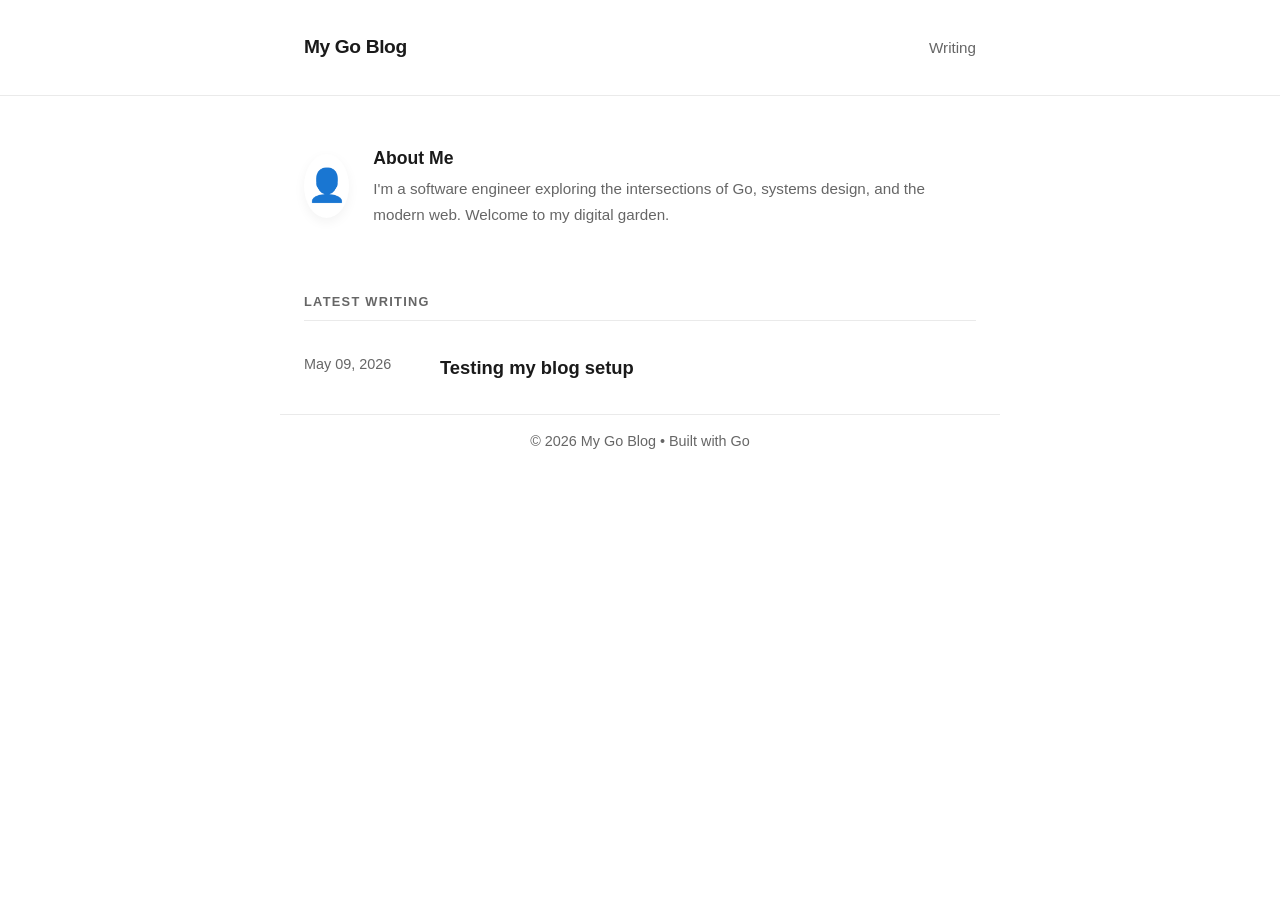
<file: index.html>
<!DOCTYPE html>
<html lang="en">
<head>
    <meta charset="UTF-8">
    <meta name="viewport" content="width=device-width, initial-scale=1.0">
    <title>Home | My Go Blog</title>
    <link rel="stylesheet" href="./style.css">
</head>
<body>
    <header>
        <div class="container">
            <nav>
                <a href="./index.html" class="nav-logo">My Go Blog</a>
                <div class="nav-links">
                    <a href="./index.html">Writing</a>
                </div>
            </nav>
        </div>
    </header>
    
    <main class="container">
        
<section class="intro">
    <div class="profile-header">
        <div class="profile-img">👤</div>
        <div class="profile-text">
            <h2>About Me</h2>
            <p>I'm a software engineer exploring the intersections of Go, systems design, and the modern web. Welcome to my digital garden.</p>
        </div>
    </div>
</section>

<section class="posts-section">
    <h1 class="section-title">Latest Writing</h1>
    <div class="post-list">
        
        <article class="post-item">
            <time class="post-date">May 09, 2026</time>
            <div class="post-detail">
                <a href="posts/test.html" class="post-link">
                    <h3 class="post-title">Testing my blog setup</h3>
                </a>
            </div>
        </article>
        
    </div>
</section>

    </main>

    <footer class="container">
        <p>&copy; 2026 My Go Blog &bull; Built with Go</p>
    </footer>
</body>
</html>
</file>
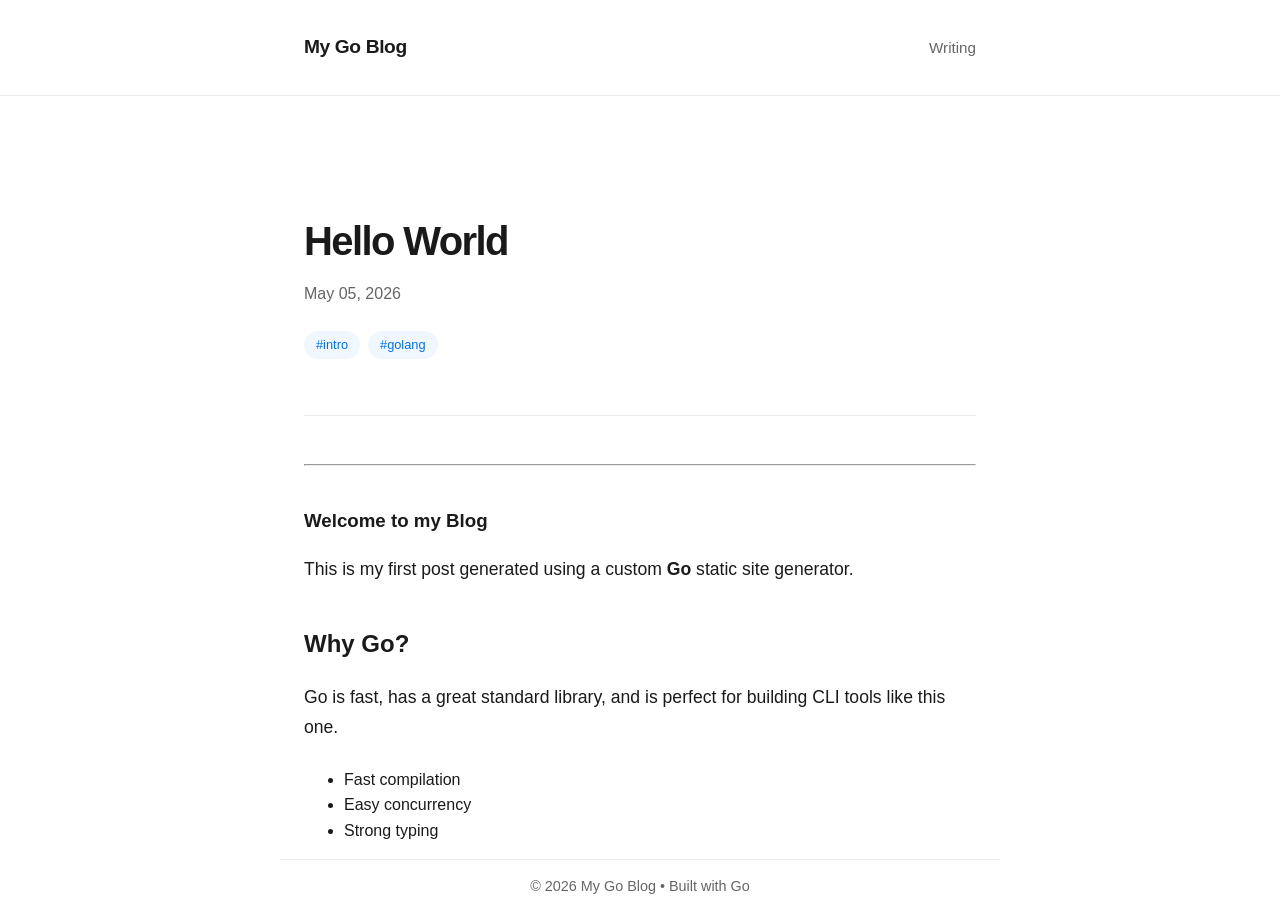
<file: posts/hello-world.html>
<!DOCTYPE html>
<html lang="en">
<head>
    <meta charset="UTF-8">
    <meta name="viewport" content="width=device-width, initial-scale=1.0">
    <title>Hello World | My Go Blog</title>
    <link rel="stylesheet" href="../style.css">
</head>
<body>
    <header>
        <div class="container">
            <nav>
                <a href="../index.html" class="nav-logo">My Go Blog</a>
                <div class="nav-links">
                    <a href="../index.html">Writing</a>
                </div>
            </nav>
        </div>
    </header>
    
    <main class="container">
        
<article>
    <header>
        <h1>Hello World</h1>
        <time>May 05, 2026</time>
        <div class="tags">
            
            <span class="tag">#intro</span>
            
            <span class="tag">#golang</span>
            
        </div>
    </header>
    <hr>
    <section>
        <h1>Welcome to my Blog</h1>
<p>This is my first post generated using a custom <strong>Go</strong> static site generator.</p>
<h2>Why Go?</h2>
<p>Go is fast, has a great standard library, and is perfect for building CLI tools like this one.</p>
<ul>
<li>Fast compilation</li>
<li>Easy concurrency</li>
<li>Strong typing</li>
</ul>

    </section>
</article>

    </main>

    <footer class="container">
        <p>&copy; 2026 My Go Blog &bull; Built with Go</p>
    </footer>
</body>
</html>
</file>
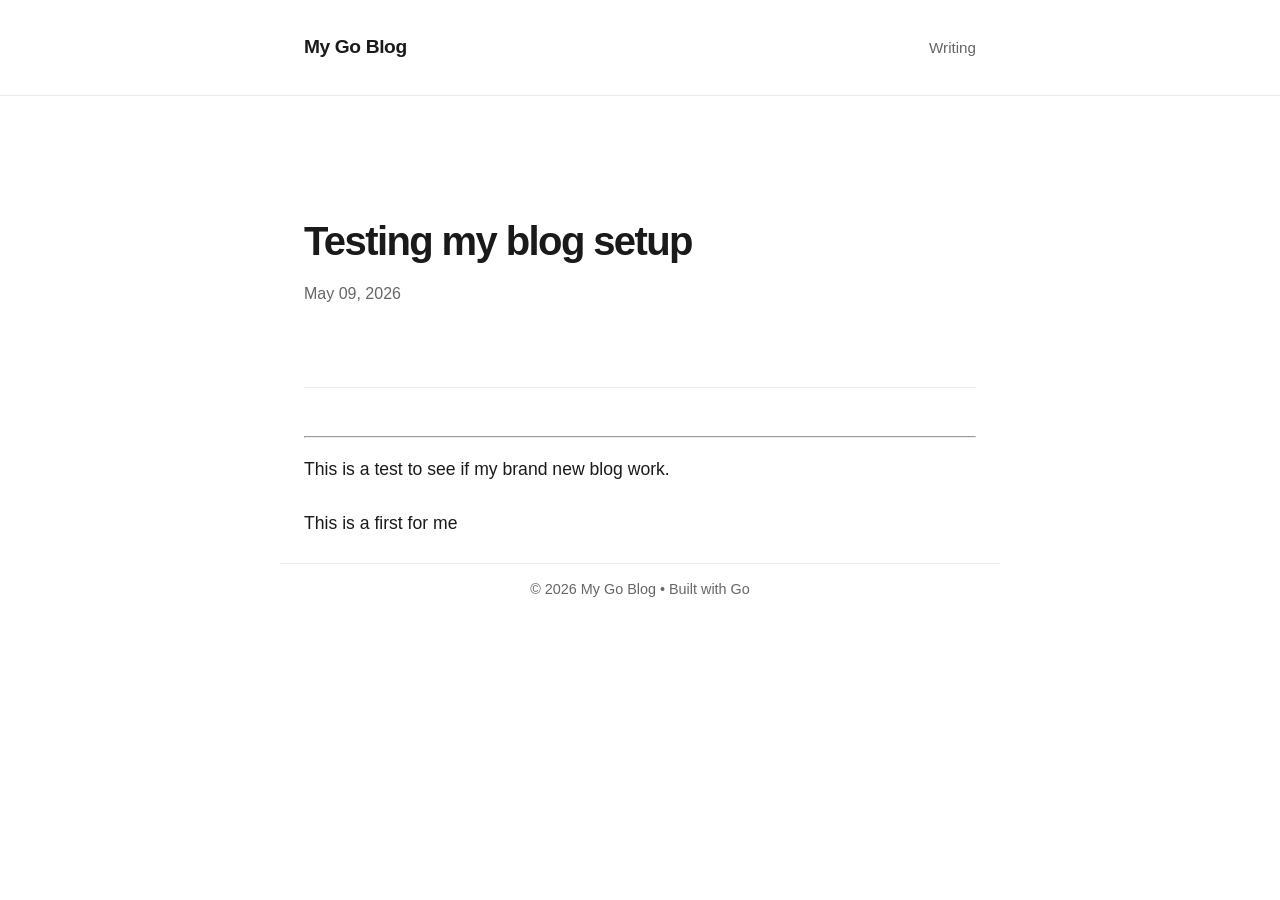
<file: posts/test.html>
<!DOCTYPE html>
<html lang="en">
<head>
    <meta charset="UTF-8">
    <meta name="viewport" content="width=device-width, initial-scale=1.0">
    <title>Testing my blog setup | My Go Blog</title>
    <link rel="stylesheet" href="../style.css">
</head>
<body>
    <header>
        <div class="container">
            <nav>
                <a href="../index.html" class="nav-logo">My Go Blog</a>
                <div class="nav-links">
                    <a href="../index.html">Writing</a>
                </div>
            </nav>
        </div>
    </header>
    
    <main class="container">
        
<article>
    <header>
        <h1>Testing my blog setup</h1>
        <time>May 09, 2026</time>
        <div class="tags">
            
        </div>
    </header>
    <hr>
    <section>
        <p>This is a test to see if my brand new blog work.</p>
<p>This is a first for me</p>

    </section>
</article>

    </main>

    <footer class="container">
        <p>&copy; 2026 My Go Blog &bull; Built with Go</p>
    </footer>
</body>
</html>
</file>
<file: style.css>
:root {
    --bg: #ffffff;
    --text: #1a1a1a;
    --text-light: #666666;
    --accent: #0070f3;
    --accent-soft: #f0f7ff;
    --border: #eaeaea;
    --font-sans: -apple-system, BlinkMacSystemFont, "Segoe UI", Roboto, Helvetica, Arial, sans-serif;
    --font-serif: "Georgia", serif;
}

* {
    box-sizing: border-box;
}

body {
    background-color: var(--bg);
    color: var(--text);
    font-family: var(--font-sans);
    line-height: 1.6;
    margin: 0;
    padding: 0;
    -webkit-font-smoothing: antialiased;
}

.container {
    max-width: 720px;
    margin: 0 auto;
    padding: 0 1.5rem;
}

/* Header & Nav */
header {
    padding: 2rem 0;
    border-bottom: 1px solid var(--border);
    margin-bottom: 3rem;
}

nav {
    display: flex;
    justify-content: space-between;
    align-items: center;
}

.nav-logo {
    font-weight: 800;
    font-size: 1.2rem;
    text-decoration: none;
    color: var(--text);
    letter-spacing: -0.02em;
}

.nav-links a {
    text-decoration: none;
    color: var(--text-light);
    font-size: 0.95rem;
    transition: color 0.2s;
}

.nav-links a:hover {
    color: var(--accent);
}

/* Intro Section */
.intro {
    margin-bottom: 4rem;
}

.profile-header {
    display: flex;
    align-items: center;
    gap: 1.5rem;
    padding: 0;
    background: transparent;
    border: none;
}

.profile-img {
    width: 64px;
    height: 64px;
    border-radius: 50%;
    background: white;
    display: flex;
    align-items: center;
    justify-content: center;
    font-size: 2rem;
    box-shadow: 0 4px 12px rgba(0,0,0,0.05);
}

.profile-text h2 {
    margin: 0 0 0.25rem 0;
    font-size: 1.1rem;
    font-weight: 700;
}

.profile-text p {
    margin: 0;
    font-size: 0.95rem;
    color: var(--text-light);
}

/* Post List */
.section-title {
    font-size: 0.8rem;
    text-transform: uppercase;
    letter-spacing: 0.1em;
    color: var(--text-light);
    margin-bottom: 1.5rem;
    border-bottom: 1px solid var(--border);
    padding-bottom: 0.5rem;
}

.post-item {
    display: grid;
    grid-template-columns: 120px 1fr;
    gap: 1rem;
    margin-bottom: 1.5rem;
    padding: 0.5rem 0;
}

.post-date {
    color: var(--text-light);
    font-size: 0.9rem;
    font-variant-numeric: tabular-nums;
}

.post-title {
    margin: 0;
    font-size: 1.15rem;
    font-weight: 600;
    color: var(--text);
    transition: color 0.2s;
}

.post-link {
    text-decoration: none;
}

.post-link:hover .post-title {
    color: var(--accent);
}

/* Post Content */
article header h1 {
    font-size: 2.5rem;
    font-weight: 800;
    letter-spacing: -0.04em;
    margin-bottom: 0.5rem;
}

article time {
    color: var(--text-light);
    font-size: 1rem;
}

.tags {
    margin: 1.5rem 0;
    display: flex;
    gap: 0.5rem;
}

.tag {
    font-size: 0.8rem;
    background: var(--accent-soft);
    color: var(--accent);
    padding: 0.25rem 0.75rem;
    border-radius: 100px;
    font-weight: 500;
}

section h1, section h2, section h3 {
    margin-top: 2.5rem;
}

section p {
    font-size: 1.1rem;
    line-height: 1.7;
    margin-bottom: 1.5rem;
}

pre {
    background: #f6f8fa;
    padding: 1.5rem;
    border-radius: 8px;
    overflow-x: auto;
    border: 1px solid var(--border);
    font-size: 0.9rem;
}

code {
    font-family: ui-monospace, SFMono-Regular, Menlo, Monaco, Consolas, "Liberation Mono", "Courier New", monospace;
}

/* Footer */
footer {
    margin-top: 6rem;
    padding: 3rem 0;
    border-top: 1px solid var(--border);
    color: var(--text-light);
    font-size: 0.9rem;
    text-align: center;
}

@media (max-width: 600px) {
    .post-item {
        grid-template-columns: 1fr;
        gap: 0.25rem;
    }
    
    .profile-header {
        flex-direction: column;
        text-align: center;
    }
}
</file>
